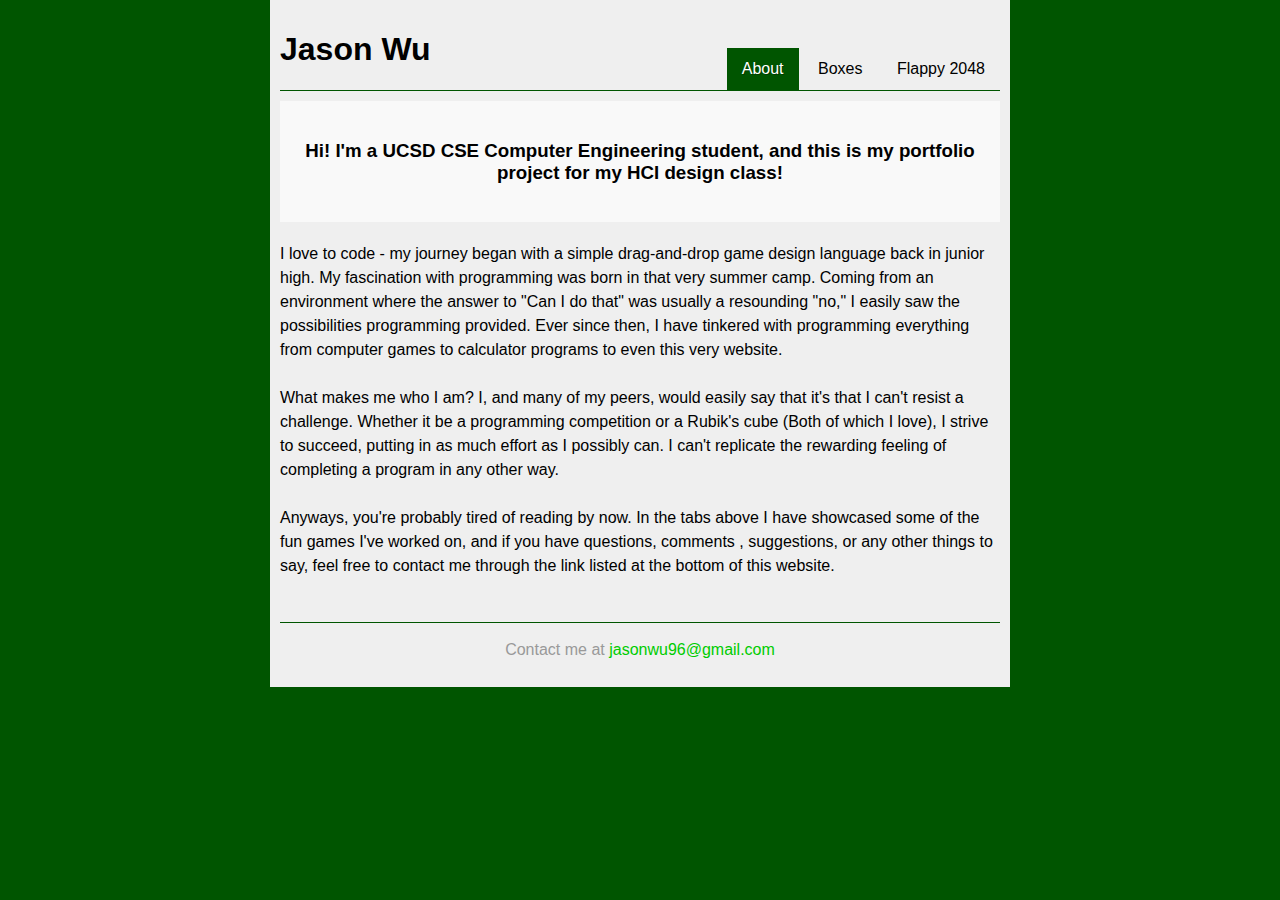
<file: index.html>
<!doctype html>
<html>
<head>
  <meta charset="utf-8">
  <title>HCI Project Portfolio</title>
  <link rel="stylesheet" href="stylesheet.css">
</head>
<body>
  <main>
    <header>
      <h1>
        Jason Wu
      </h1>
      <nav>
        <a href="index.html" class="active">About</a>
        <a href="boxes.html">Boxes</a>
		<a href="flappy.html">Flappy 2048</a>
      </nav>
    </header>

    <section class="feature">
    
		<h3>Hi! I'm a UCSD CSE Computer Engineering student, and this is 
		my portfolio project for my HCI design class!</h3>
	</section>
    <section class="content">
	  <p>

		I love to code - my journey began with a simple drag-and-drop game design
		language back in junior high. My fascination with programming was born in
		that very summer camp. Coming from an environment where the answer to 
		"Can I do that" was usually a resounding "no," I easily saw the possibilities 
		programming provided. Ever since then, I have tinkered with programming 
		everything from computer games to calculator programs to even this very website.<br><br>

		What makes me who I am? I, and many of my peers, would easily say that 
		it's that I can't resist a challenge. Whether it be a programming 
		competition or a Rubik's cube (Both of which I love), I strive to 
		succeed, putting in as much effort as I possibly can. I can't replicate 
		the rewarding feeling of completing a program in any other way.<br><br>

		Anyways, you're probably tired of reading by now. In the tabs above I have showcased
		some of the fun games I've worked on, and if you have questions, comments
		, suggestions, or any other things to say, feel free to contact me 
		through the link listed at the bottom of this website.<br><br>
      </p>
	</section>

    <footer>
	    Contact me at <a href="mailto:jasonwu96@gmail.com">jasonwu96@gmail.com</a><br>
    </footer>
  </main>
</body>
</html>
</file>
<file: stylesheet.css>
body {
  background: #005500;
  margin: 0;
  padding: 0;
  /*font-family: Arial, sans-serif;*/
  font-family: 'Verdana', sans-serif;
}

main {
  width: 720px;
  margin: 0 auto;
  padding: 10px;
  background: #efefef;
}

header {
  position: relative;
  width: 100%;
  margin: 0 0 10px 0;
  border-bottom: 1px solid #005500;
}

.logo {
  text-decoration: none;
  display: inline-block;
  margin: 0 0 10px 0;
}

nav {
  position: absolute;
  right: 0;
  bottom: 0;
}

nav a {
  display: inline-block;
  text-decoration: none;
  color: #000;
  padding: 12px 15px;
}

nav a:hover, nav a:focus {
  background: #009900;
  color: #fff;
  text-shadow: 1px 1px 0px rgba(0,0,0,0.3);
}

nav a.active {
  background: #005500;
  color: #fff;
  text-shadow: 1px 1px 0px rgba(0,0,0,0.3);
}

.feature {
  padding: 20px;
  background: #f9f9f9;
  text-align: center;
  margin: 0 0 20px 0;
}

.feature h1 {
  margin: 0 0 00 10px;
}

.feature p {
  font-size: 1.2em;
  margin: 15px 0 15px 0;
}

a.button {
  display: inline-block;
  padding: 10px;
  min-width: 100px;
  font-size: 1em;
  text-decoration: none;
  color: #fff;
  background: #005500;
  text-shadow: 1px 1px 0px rgba(0,0,0,0.3);
}

a.button:hover, a.button:focus {
  background: #00bb00;
}

.content {
  line-height: 1.5em;
}

.content a, footer a {
  color: #00cc00;
  text-decoration: none;
}

.content a:hover, .content a:focus, footer a:hover, footer a:focus {
  color: #005500;
  border-bottom: 1px dotted #005500;
}

.content h2 {
  font-weight: normal;
  font-size: 1.8em;
  margin: 15px 0 5px 0;
}

.content h3 {
  font-weight: normal;
  font-size: 1.4em;
  margin: 15px 0 5px 0;
}

.content ul {
  list-style-type: none;
  margin: 0 0 10px 0;
  padding: 0 0 0 10px;
}

.content ul li:before {
  content: "";
}

footer {
  padding: 15px;
  margin: 20px 0 0 0;
  border-top: 1px solid #005500;
  text-align: center;
  color: #999;
  line-height: 24px;
}
</file>
